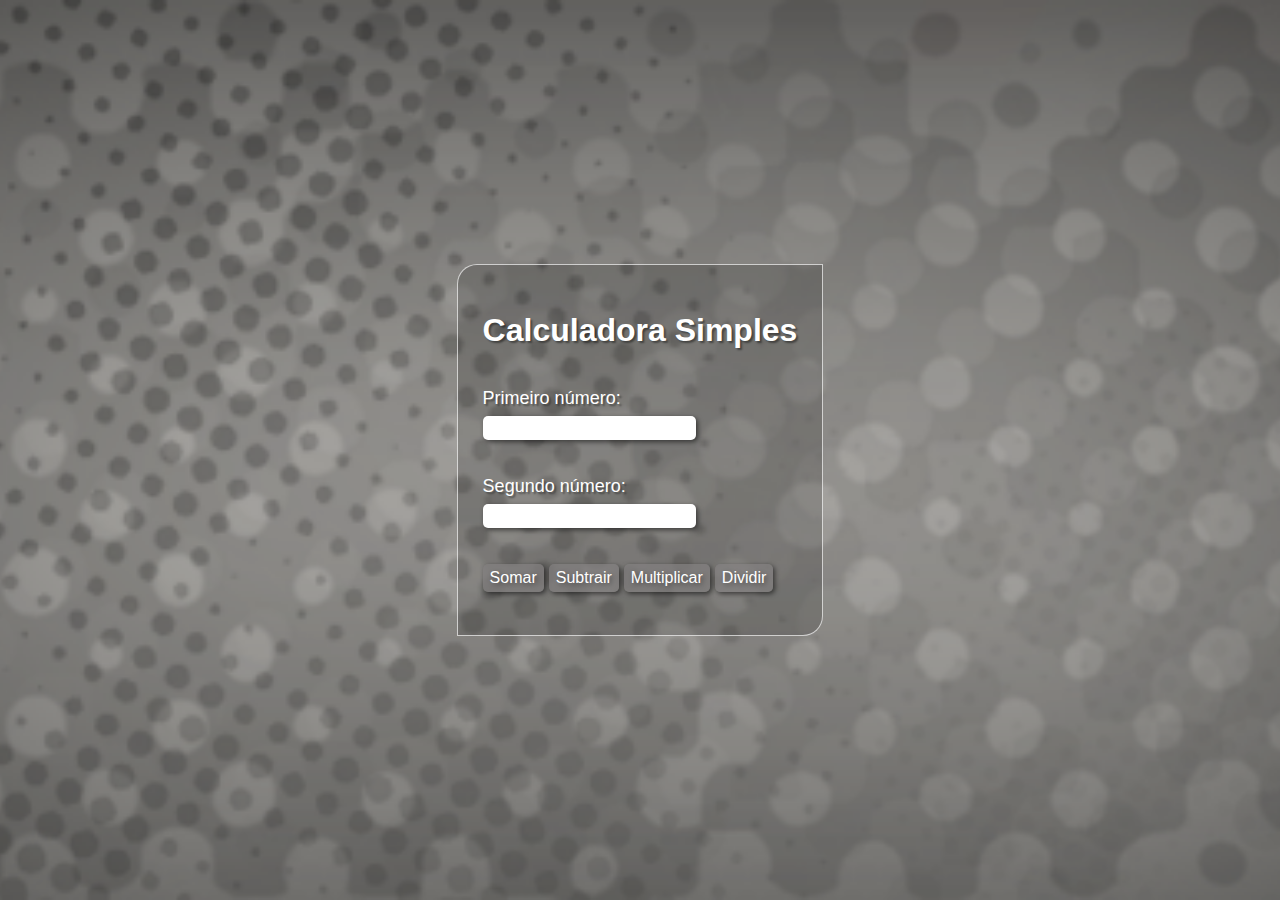
<file: index.html>
<!DOCTYPE html>
<html lang="pt-BR">
<head>
    <meta charset="UTF-8">
    <meta http-equiv="X-UA-Compatible" content="IE=edge">
    <meta name="viewport" content="width=device-width, initial-scale=1.0">
    <title>Calculadora Simples</title>
    <link rel="stylesheet" href="style.css">
</head>
<body>
    <main>
    <h1>Calculadora Simples</h1>
    <p>Primeiro número: <br><input class="numero" type="number" id="n1"></p>
    <p>Segundo número: <br><input class="numero"  type="number" id="n2"></p>

    <p>
        <button onclick="somar()">Somar</button>
        <button onclick="subtrair()">Subtrair</button>
        <button onclick="multiplicar()">Multiplicar</button>
        <button onclick="dividir()">Dividir</button>
    </p>
    <div id="resul"></div>
</main>
    <script src="script.js"></script>
</body>
</html>
</file>
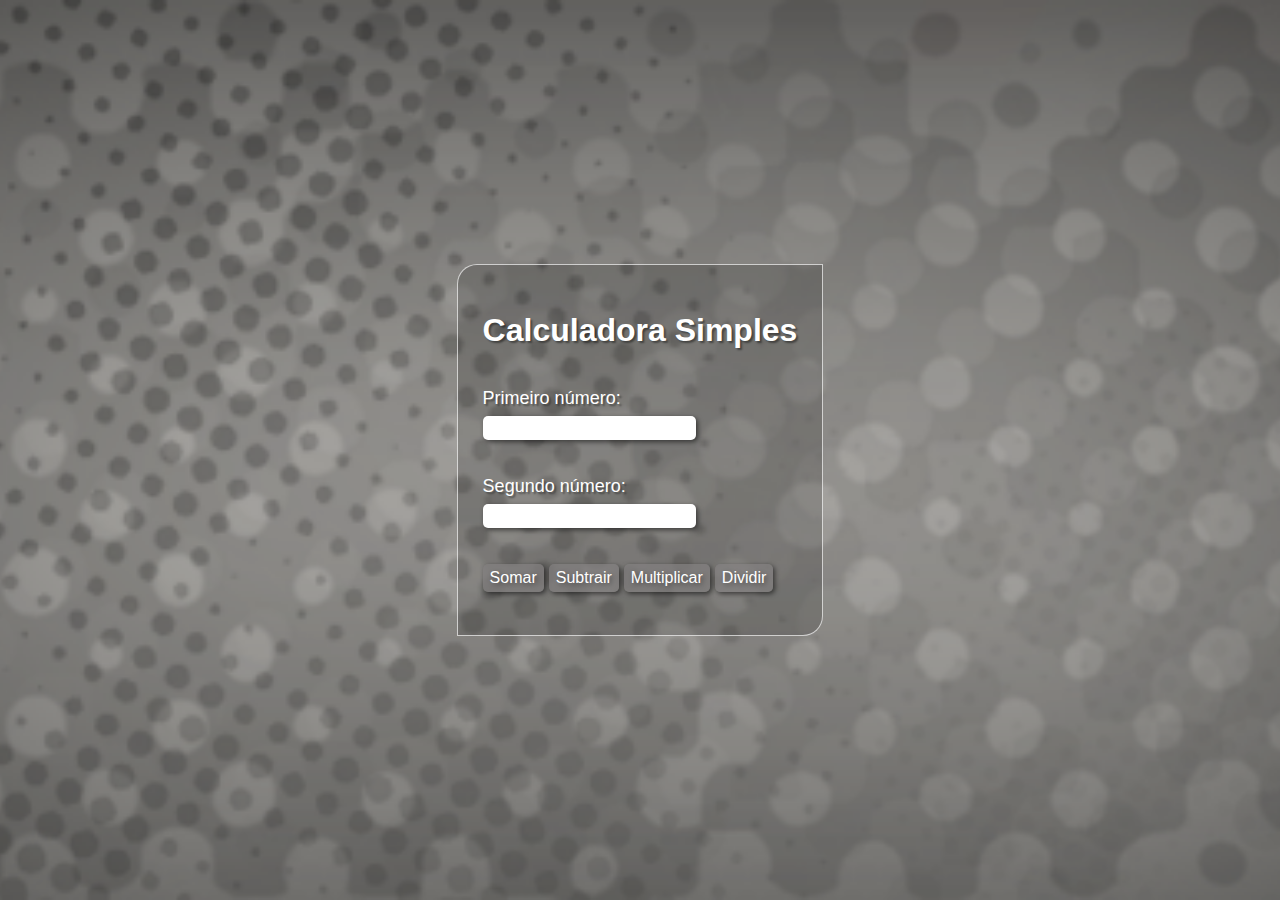
<file: calcul-simpl.html>
<!DOCTYPE html>
<html lang="pt-BR">
<head>
    <meta charset="UTF-8">
    <meta http-equiv="X-UA-Compatible" content="IE=edge">
    <meta name="viewport" content="width=device-width, initial-scale=1.0">
    <title>Calculadora Simples</title>
    <link rel="stylesheet" href="style.css">
</head>
<body>
    <main>
    <h1>Calculadora Simples</h1>
    <p>Primeiro número: <br><input class="numero" type="number" id="n1"></p>
    <p>Segundo número: <br><input class="numero"  type="number" id="n2"></p>

    <p>
        <button onclick="somar()">Somar</button>
        <button onclick="subtrair()">Subtrair</button>
        <button onclick="multiplicar()">Multiplicar</button>
        <button onclick="dividir()">Dividir</button>
    </p>
    <div id="resul"></div>
</main>
    <script src="script.js"></script>
</body>
</html>
</file>
<file: style.css>
body{
    margin: 0;
    padding: 0;
    font-family: Arial, Helvetica, sans-serif;
    display: flex;
    align-items: center;
    justify-content: center;
}
h1{
    text-align: center;
    text-shadow: 2px 2px 2px #0000006c;
    color: white;

}
p{
    font-size: 18px;
    text-shadow: 2px 2px 2px #0000006c;
    color: white;
}
/*:root{
    --cormain: #636363;
}*/
main{
    max-width: 500vw;
    background-color: #00000028;
    display: flex;
    flex-direction: column;
    align-items: flex-start;
    border-radius: 20px 0px 20px 0px;
    border: 1px solid #ffffffab;
    padding: 25px;
    
}
p input.numero{
    margin-top: 7px;
    font-size: 16px;
    padding: 3px;
    border: transparent;
    border-radius: 5px;
    box-shadow: 2px 2px 5px #0000008a;
}
button:hover{
    background-color: white;
    color: #000;
    transform: scale(1.1);
}
button{
    font-size: 16px;
    border-radius: 5px;
    border: none;
    padding: 5px 7px;
    cursor: pointer;
    background-color: #817f7fb7;
    color: white;
    text-shadow: 2px 2px 5px #0000006c;
    box-shadow: 2px 2px 5px #00000088;
}
</file>
